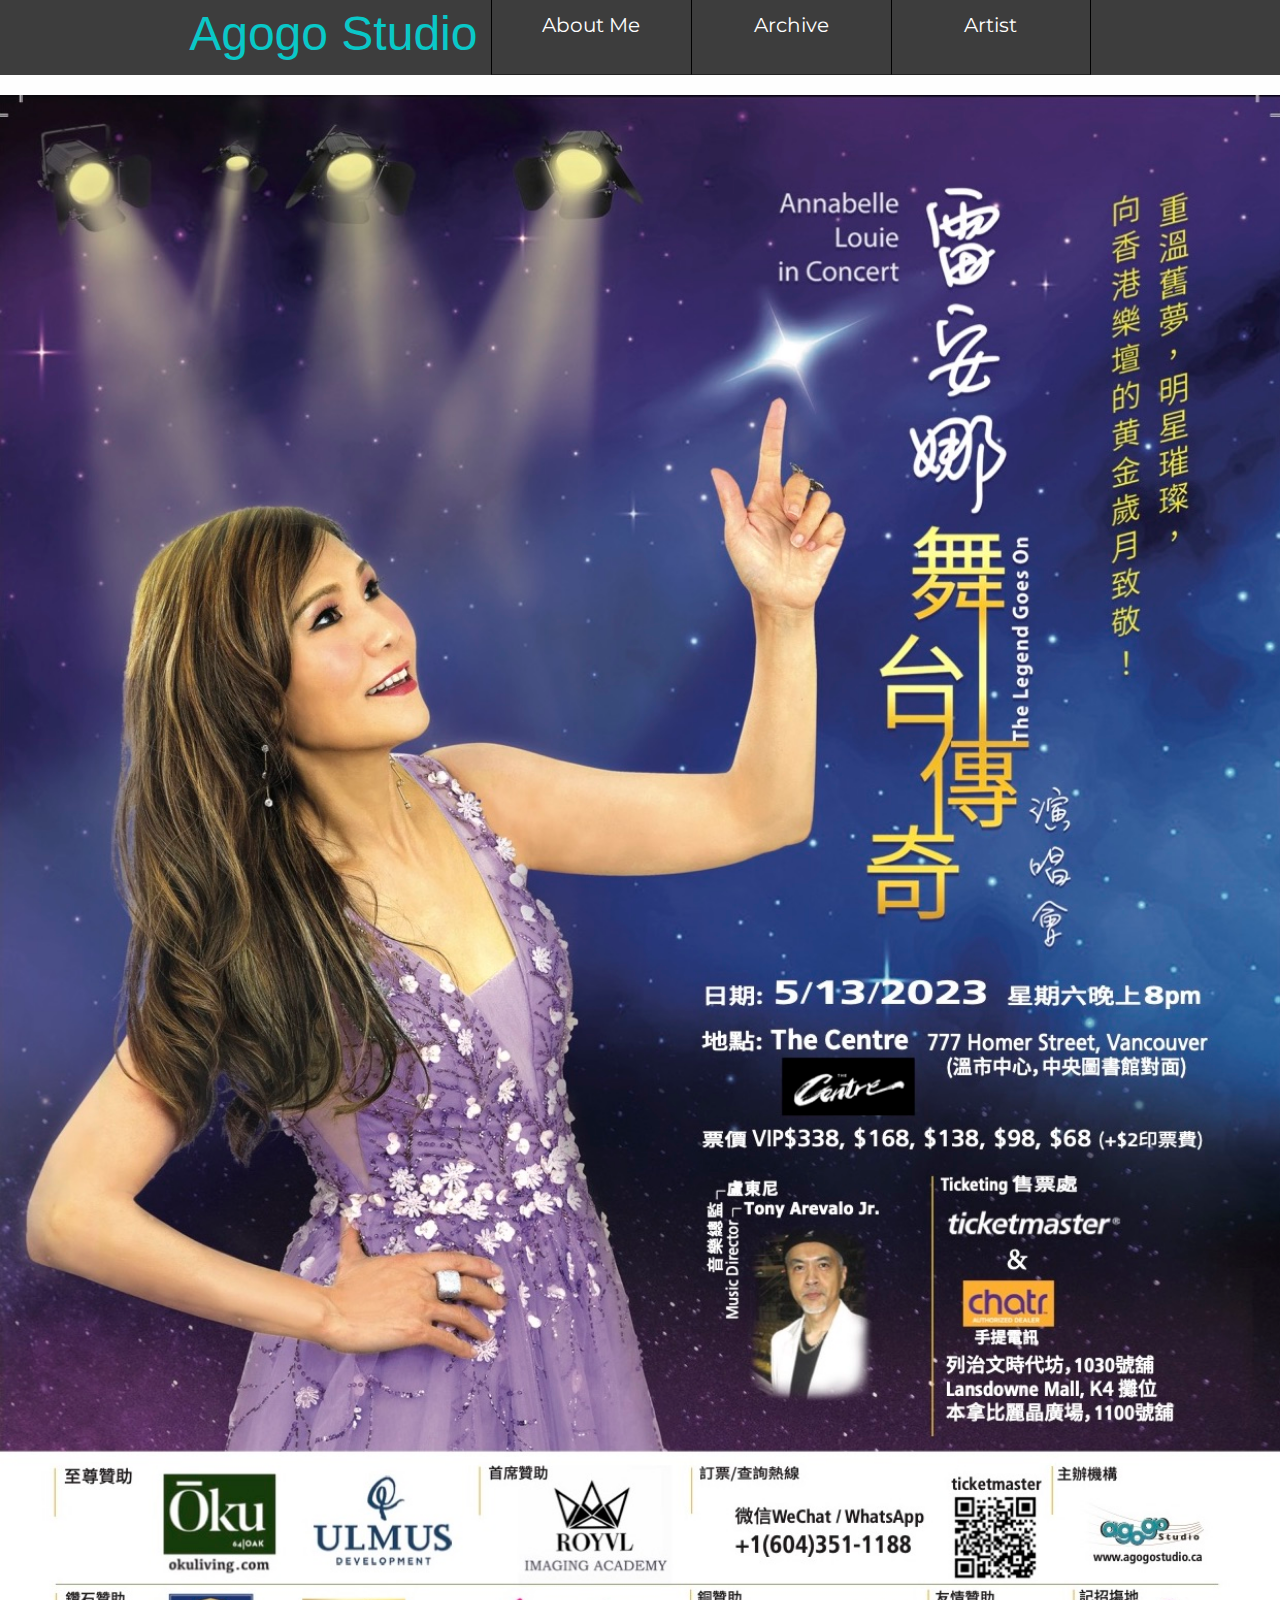
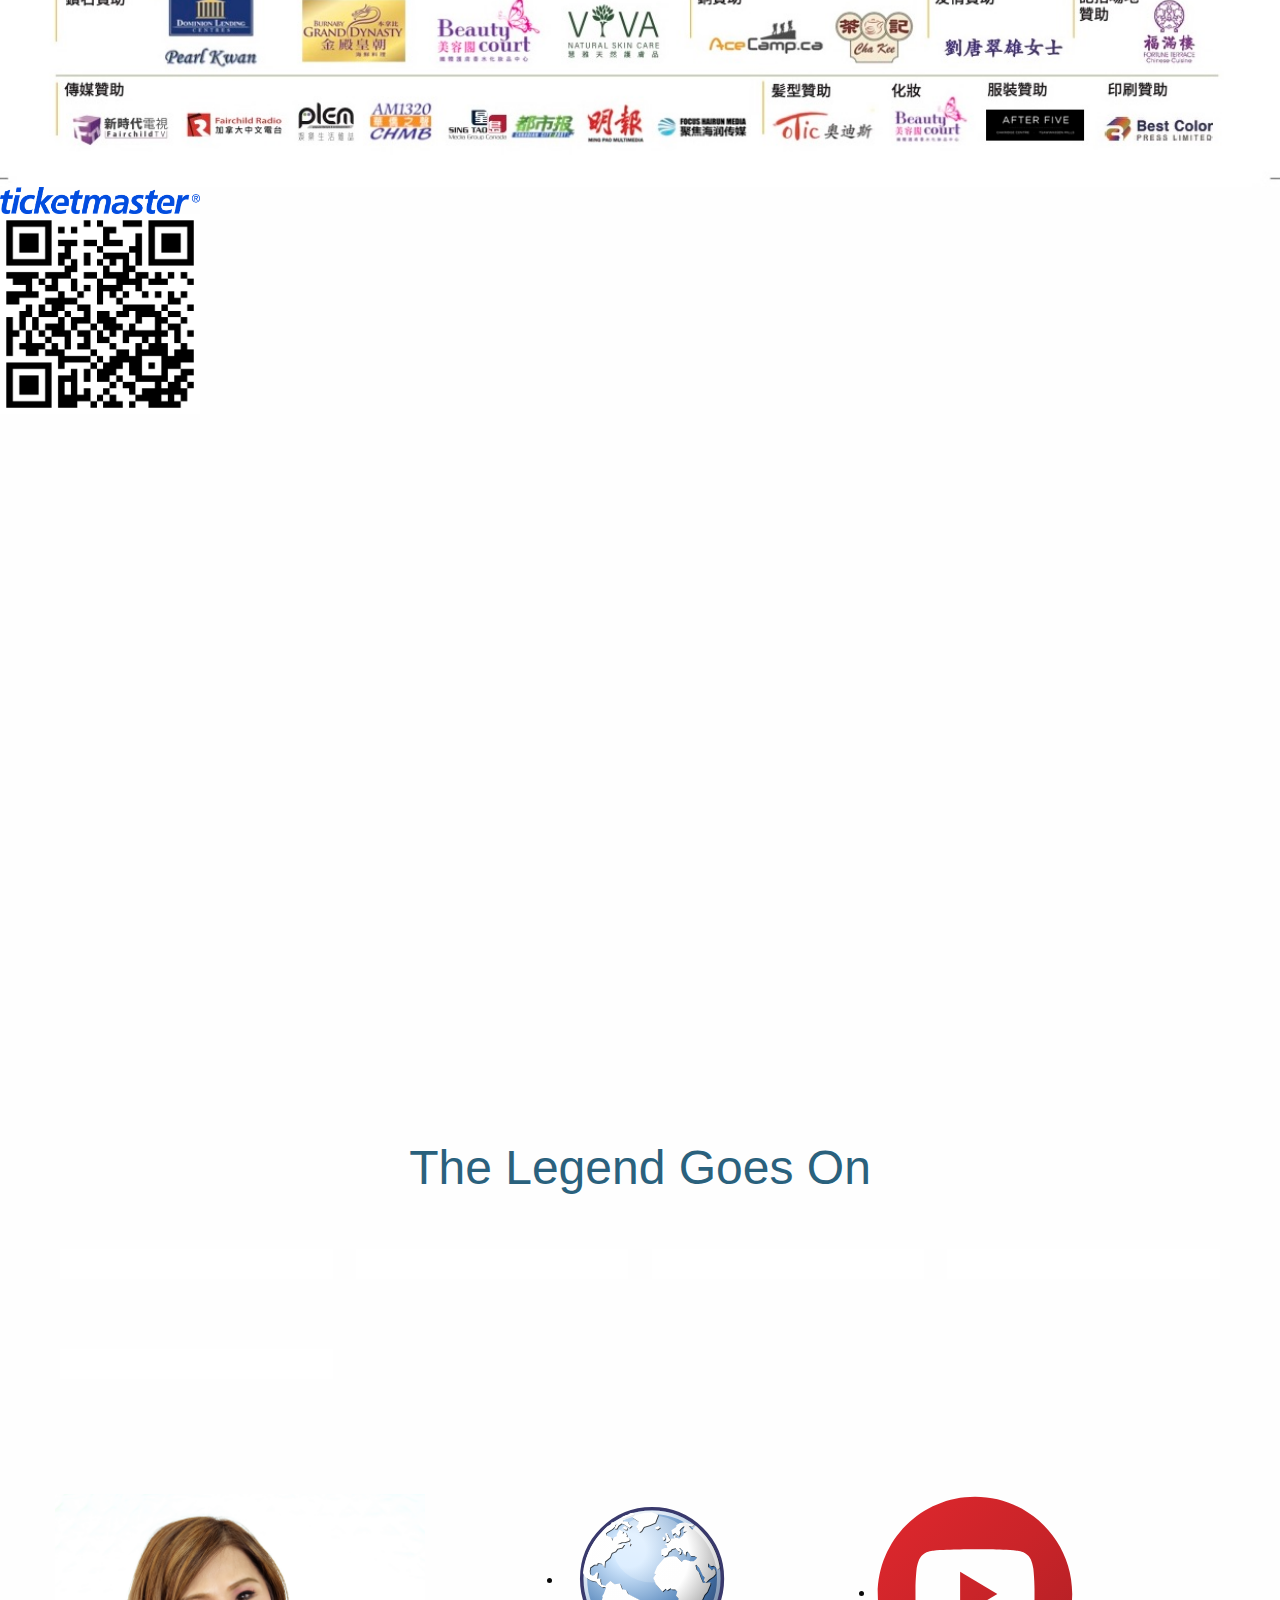
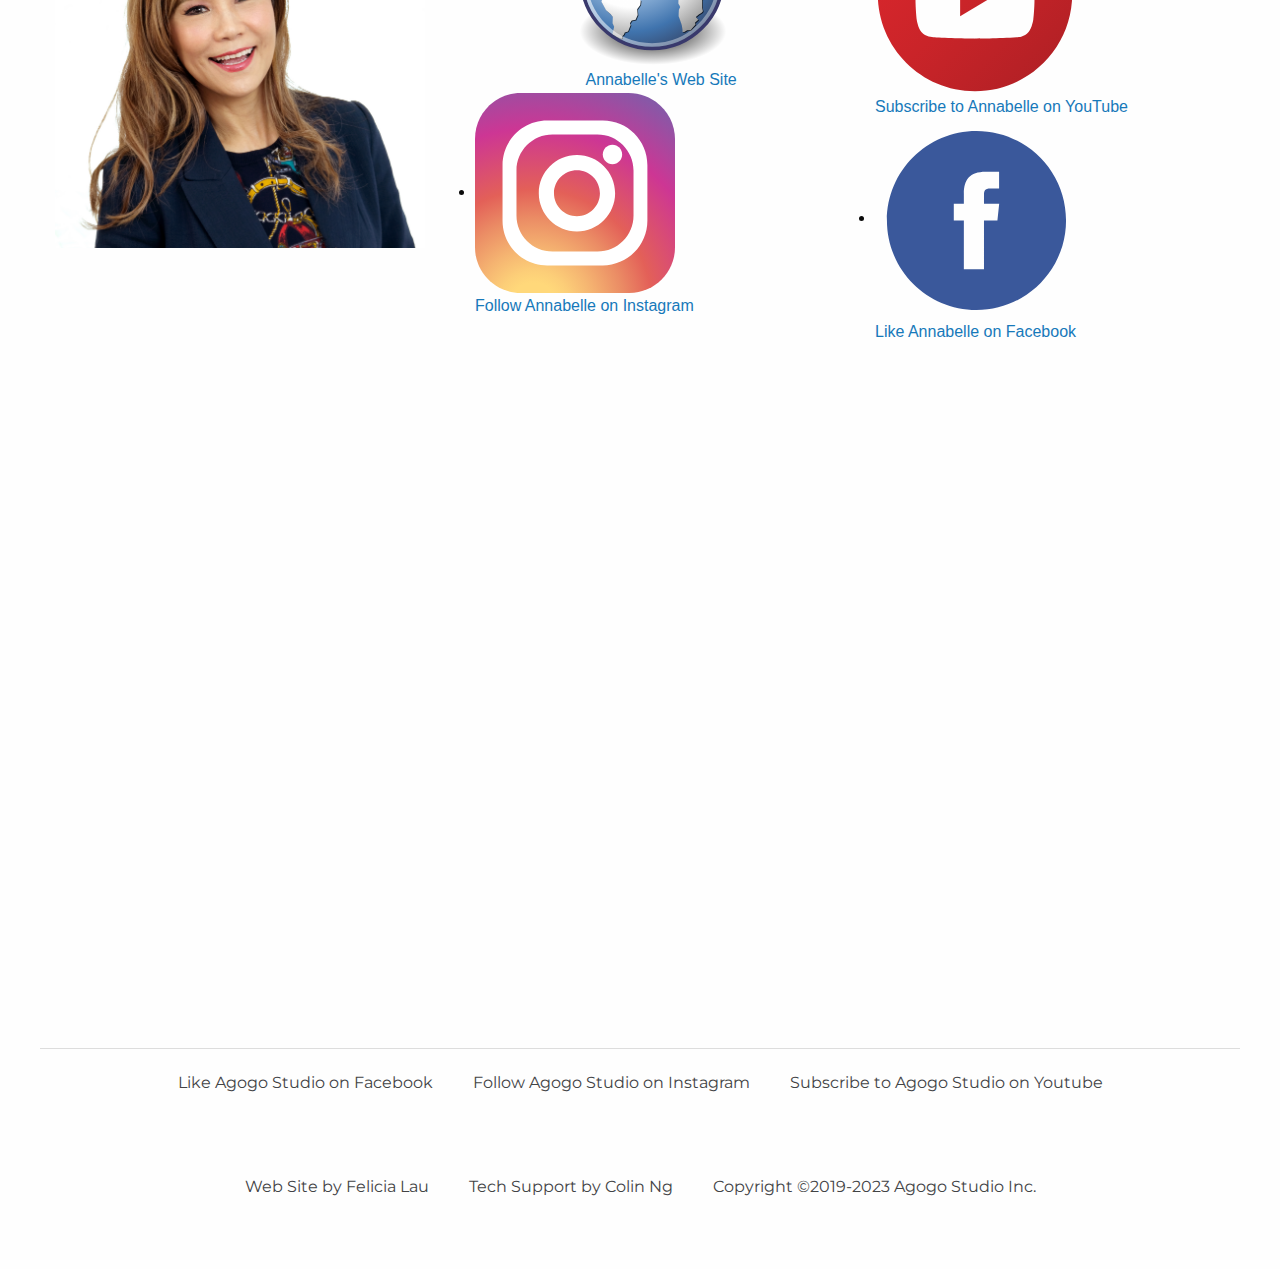
<file: index.html>
<!DOCTYPE html>
<html>

<head>
  <meta charset="utf-8">
  <meta name="viewport" content="width=device-width,initial-scale=1">
  <meta name="generator" content="Site Designer 4.0.3265">
  <title>Index</title>
  <link rel="stylesheet" href="css/foundation.min.css">
  <link rel="stylesheet" href="css/wireframe-theme.min.css">
  <script>document.createElement( "picture" );</script>
  <script class="picturefill" async="async" src="js/picturefill.min.js"></script>
  <link rel="stylesheet" href="css/main.css">
  <link rel="stylesheet" href="https://fonts.googleapis.com/css?family=Montserrat">
</head>

<body class="no-js">
  <div class="container">
    <div class="container nav-wrapper">
      <h1 class="heading-3"><span class="heading-text-1"><span class="heading-text-5">Agogo Studio</span><span class="heading-text-4">&nbsp;</span></span></h1>
      <a class="link-text nav-button" href="#AboutMe" title="">About Me</a>
      <a class="link-text nav-button" href="#UpcomingEvents" title="">Archive</a>
      <a class="link-text nav-button" href="#Artist" title="">Artist</a>
    </div>
  </div>
  <div class="container hero-section" id="UpcomingEvents">
    <div class="container"></div>
  </div>
  <div class="container container-2">
    <div class="responsive-picture">
      <picture><!--[if IE 9]><video style="display: none;"><![endif]-->
        <source srcset="./雷安娜-舞台傳奇2023%20Poster%20-%20Print.jpeg" media="(min-width: 64em)">
        <source srcset="./雷安娜-舞台傳奇2023%20Poster%20-%20Print.jpeg" media="(min-width: 52.8125em)">
        <source srcset="./雷安娜-舞台傳奇2023%20Poster%20-%20Print.jpeg" media="(min-width: 52.75em)">
        <source srcset="./雷安娜-舞台傳奇2023%20Poster%20-%20Print.jpeg" media="(min-width: 40em)">
        <source srcset="./雷安娜-舞台傳奇2023%20Poster%20-%20Print.jpeg" media="(min-width: 20em)"><!--[if IE 9]></video><![endif]-->
        <img alt="" width="1800" height="2700" src="img/picture.svg">
      </picture>
    </div><a href="https://www.ticketmaster.ca/event/11005E43A2A226DE" class="responsive-picture">
      <picture>
        <img alt="Placeholder Picture" width="1465" height="197" src="./PNGTicketmaster-Logo-Neptune-RGB.png">
      </picture>
    </a><a href="https://www.ticketmaster.ca/event/11005E43A2A226DE" class="responsive-picture">
      <picture>
        <img alt="Placeholder Picture" width="1023" height="1023" src="./Ticketmaster-2.png">
      </picture>
    </a>
    <div class="responsive-video youtube" data-original-url="https://youtu.be/mMgnJ10g8QY"><iframe src='https://www.youtube.com/embed/mMgnJ10g8QY' data-original-url='https://youtu.be/mMgnJ10g8QY' frameborder='0' allowfullscreen></iframe></div>
  </div>
  <div class="container sd-two-cols">
    <div class="container container-3"></div>
  </div>
  <div class="container surrounding-padding-col-1">
    <h1 class="heading-2"><span class="heading-text-6">The Legend Goes On</span></h1>
    <div class="container sample-60-buttons-cont twelve-hundred-centered-cont">
      <div class="container sample-60-advanced-bt"></div>
      <div class="container sample-60-advanced-bt"></div>
      <div class="container sample-60-advanced-bt"></div>
      <div class="container sample-60-advanced-bt"></div>
    </div>
    <div class="container sample-60-buttons-cont twelve-hundred-centered-cont">
      <div class="container sample-60-advanced-bt"></div>
    </div>
  </div>
  <div class="container surrounding-padding-col-1">
    <h1 class="heading-2"><span class="heading-text-7"></span></h1>
    <div class="container"></div>
  </div>
  <div class="container row">
    <div class="container sd-three-cols" id="Artist">
      <div class="container">
        <div class="responsive-picture">
          <picture><!--[if IE 9]><video style="display: none;"><![endif]-->
            <source srcset="./DSCF0741_T%20copy.jpg" media="(min-width: 64em)"><!--[if IE 9]></video><![endif]--><img alt="Placeholder Picture" src="./images/annabelle1080.jpg"></picture>
        </div>
      </div>
      <div class="container">
        <ul class="list-container">
          <li class="list-item-container list-item-container-1"><a href="https://www.AnnabelleLouie.net" class="responsive-picture picture-link-1" title="Annabelle's Web Site">
              <picture><!--[if IE 9]><video style="display: none;"><![endif]-->
                <source srcset="./socialicons/iconfinder_internet-web-browser_118810.svg" media="(min-width: 40em)"><!--[if IE 9]></video><![endif]--><img alt="Annabelle's Web Site" src="./socialicons/iconfinder_internet-web-browser_118810.svg"></picture>
            </a>
            <a class="link-text" href="https://www.AnnabelleLouie.net" title="Annabelle Louie, 雷安娜">&nbsp; &nbsp; &nbsp;Annabelle's Web Site</a>
          </li>
          <li class="list-item-container"><a href="https://www.instagram.com/annabellefanspage/" class="responsive-picture" title="Follow Annabelle on Instagram">
              <picture><img alt="Follow Annabelle on Instagram" src="./socialicons/iconfinder_25_social_2609558.svg"></picture>
            </a>
            <a class="link-text" href="https://www.instagram.com/louieannabelle/" title="Follow Annabelle on Instagram">Follow Annabelle on Instagram</a>
          </li>
        </ul>
      </div>
      <div class="container">
        <ul class="list-container">
          <li class="list-item-container"><a href="https://www.youtube.com/c/AnnabelleLouie%E9%9B%B7%E5%AE%89%E5%A8%9C" class="responsive-picture" title="Subscribe to Annabelle on YouTube">
              <picture><img alt="Subscribe to Annabelle on YouTube" src="./socialicons/iconfinder_YouTube_570623.svg"></picture>
            </a>
            <a class="link-text" href="https://www.youtube.com/channel/UCrNIAfDZkyalTh3SAWBFnfQ" title="Subscribe to Annabelle on YouTube">Subscribe to Annabelle on YouTube</a>
          </li>
          <li class="list-item-container"><a href="https://www.facebook.com/Annabelle-%E9%9B%B7%E5%AE%89%E5%A8%9C-588341244991422/?modal=admin_todo_tour" class="responsive-picture" title="Like Annabelle on Facebook">
              <picture><img alt="Like Annabelle on Facebook" src="./socialicons/iconfinder_facebook_circle_color_107175.svg"></picture>
            </a>
            <a class="link-text" href="https://www.facebook.com/annabelle.louie.3" title="Like Annabelle on Facebook">Like Annabelle on Facebook</a>
          </li>
        </ul>
      </div>
    </div>
  </div>
  <div class="container footer">
    <div class="container">
      <div class="responsive-video youtube" data-original-url="https://youtu.be/AZhFrUE-SeQ"><iframe src='https://www.youtube.com/embed/AZhFrUE-SeQ' data-original-url='https://youtu.be/AZhFrUE-SeQ' frameborder='0' allowfullscreen></iframe></div>
    </div>
    <div class="rule">
      <hr>
    </div>
    <div class="container footer-nav" id="AboutMe">
      <a class="link-text footer-nav" href="https://www.facebook.com/agogostudio.ca/?modal=admin_todo_tour" target="_blank">Like Agogo Studio on Facebook</a>
      <a class="link-text footer-nav" href="https://www.instagram.com/agogostudioca/">Follow Agogo Studio on Instagram</a>
      <a class="link-text footer-nav" href="https://www.youtube.com/channel/UCrNIAfDZkyalTh3SAWBFnfQ">Subscribe to Agogo Studio on Youtube</a>
    </div>
    <div class="container footer-nav" id="AboutMe-copy-1">
      <a class="link-text footer-nav" href="#">Web Site by Felicia Lau</a>
      <a class="link-text footer-nav" href="#">Tech Support by Colin Ng</a>
      <a class="link-text footer-nav" href="#">Copyright ©2019-2023 Agogo Studio Inc.</a>
    </div>
  </div>
  <script src="js/jquery.min.js"></script>
  <script src="js/outofview.js"></script>
  <script src="js/what-input.min.js"></script>
  <script src="js/foundation.min.js"></script>
  <script>$(document).foundation();</script>
</body>

</html>
</file>
<file: css/main.css>
/* Text Elements */

h1 span.heading-text-4 {
  color: #0b750a;
}

h1 span.heading-text-1 {
  color: #0ac8c8;
}

h1.heading-3 {
  background-color: #3d3d3d;
  text-align: center;
}

h1 span.heading-text-6 {
  color: #2a617d;
}

h1 span.heading-text-7 {
  color: #2a617d;
}

h1.heading-2 {
  text-align: center;
}

a.link-text.nav-button {
  display: block;
  padding-top: 10px;
  padding-bottom: 10px;
  border-top-color: rgba(0, 0, 0, .4);
  border-bottom: .0625rem solid rgba(0, 0, 0, .4);
  background-color: #3d3d3d;
  color: #fff;
  text-align: center;
  font-size: 20px;
  font-family: 'Montserrat', cursive;
}

a.link-text.footer-nav {
  padding: 10px 20px;
  color: #424345;
  font-family: 'Montserrat', cursive;
}

a.link-text.nav-button:hover {
  background-color: #000;
}

/* Layout Elements */

.container.footer-nav {
  display: -webkit-box;
  display: -webkit-flex;
  display:    -moz-box;
  display: -ms-flexbox;
  display:         flex;
  -ms-flex-pack: center;
  -ms-flex-align: center;
  margin-bottom: 60px;

  -webkit-flex-wrap: wrap;
      -ms-flex-wrap: wrap;
          flex-wrap: wrap;
  -webkit-box-align: center;
  -webkit-align-items: center;
     -moz-box-align: center;
          align-items: center;
  -webkit-box-pack: center;
  -webkit-justify-content: center;
     -moz-box-pack: center;
          justify-content: center;
}

.container.sd-two-cols {
  display: -webkit-box;
  display: -webkit-flex;
  display:    -moz-box;
  display: -ms-flexbox;
  display:         flex;
}

.container.nav-wrapper {
  background-color: rgba(32, 18, 18, .81);
}

div.responsive-picture {
  max-width: none;
}

@media screen and (min-width: 20rem) {
  /* Text Elements */

  h1.heading-2 {
    color: #2a617d;
    text-align: center;
  }

  h1.heading-3 {
    background-color: #3d3d3d;
    text-align: center;
  }

  h1 span.heading-text-5 {
    color: #0ac8c8;
  }

  /* Layout Elements */

  .container.sd-two-cols {
    display: -webkit-box;
    display: -webkit-flex;
    display:    -moz-box;
    display: -ms-flexbox;
    display:         flex;
    max-width: 75%;
  }

  .container.surrounding-padding-col-1 {
    padding: 10vw 40px;
  }

  .container.sample-60-buttons-cont.twelve-hundred-centered-cont {
    display: -webkit-box;
    display: -webkit-flex;
    display:    -moz-box;
    display: -ms-flexbox;
    display:         flex;
    -webkit-flex-direction: column;
        -ms-flex-direction: column;
            flex-direction: column;
    -ms-flex-pack: justify;
    margin-right: auto;
    margin-left: auto;

    -webkit-box-orient: vertical;
    -webkit-box-direction: normal;
       -moz-box-orient: vertical;
       -moz-box-direction: normal;
    -webkit-box-pack: justify;
    -webkit-justify-content: space-between;
       -moz-box-pack: justify;
            justify-content: space-between;
  }

  .container.sample-60-advanced-bt {
    display: -webkit-box;
    display: -webkit-flex;
    display:    -moz-box;
    display: -ms-flexbox;
    display:         flex;
    -webkit-flex-direction: column;
        -ms-flex-direction: column;
            flex-direction: column;
    -ms-flex-pack: justify;
    padding-top: 10px;
    padding-bottom: 20px;
    padding-left: 1px;
    width: 100%;

    -webkit-box-orient: vertical;
    -webkit-box-direction: normal;
       -moz-box-orient: vertical;
       -moz-box-direction: normal;
    -webkit-box-pack: justify;
    -webkit-justify-content: space-between;
       -moz-box-pack: justify;
            justify-content: space-between;
  }

  .container.nav-wrapper {
    background-color: #3d3d3d;
  }
}

@media screen and (min-width: 39.875rem) {
  /* Text Elements */

  h1.heading-3 {
    background-color: transparent;
  }
}

@media screen and (min-width: 40rem) {
  /* Text Elements */

  h1.heading-2 {
    color: #2a617d;
    text-align: center;
  }

  a.link-text.nav-button {
    padding-right: 20px;
    padding-left: 20px;
    width: 200px;
    border-left: .0625rem solid #000;
  }

  a.link-text.nav-button:last-of-type {
    border-right: .0625rem solid #000;
  }

  /* Layout Elements */

  .container.nav-wrapper {
    display: -webkit-box;
    display: -webkit-flex;
    display:    -moz-box;
    display: -ms-flexbox;
    display:         flex;
    -ms-flex-pack: center;
    background-color: #3d3d3d;

    -webkit-box-pack: center;
    -webkit-justify-content: center;
       -moz-box-pack: center;
            justify-content: center;
  }

  .container.container-2 {
    padding-top: 20px;
  }

  .container.sd-two-cols {
    display: -webkit-box;
    display: -webkit-flex;
    display:    -moz-box;
    display: -ms-flexbox;
    display:         flex;
    -ms-flex-pack: start;
    max-width: 75%;

    -webkit-box-pack: start;
    -webkit-justify-content: flex-start;
       -moz-box-pack: start;
            justify-content: flex-start;
  }

  .container.surrounding-padding-col-1 {
    padding: 10vw 40px;
  }

  .container.sample-60-buttons-cont.twelve-hundred-centered-cont {
    display: -webkit-box;
    display: -webkit-flex;
    display:    -moz-box;
    display: -ms-flexbox;
    display:         flex;
    -webkit-flex-direction: row;
        -ms-flex-direction: row;
            flex-direction: row;
    -ms-flex-pack: justify;
    margin-right: auto;
    margin-left: auto;

    -webkit-flex-wrap: wrap;
        -ms-flex-wrap: wrap;
            flex-wrap: wrap;
    -webkit-box-pack: justify;
    -webkit-justify-content: space-between;
       -moz-box-pack: justify;
            justify-content: space-between;
    -webkit-box-orient: horizontal;
    -webkit-box-direction: normal;
       -moz-box-orient: horizontal;
       -moz-box-direction: normal;
  }

  .container.sample-60-advanced-bt {
    display: -webkit-box;
    display: -webkit-flex;
    display:    -moz-box;
    display: -ms-flexbox;
    display:         flex;
    -webkit-flex-direction: column;
        -ms-flex-direction: column;
            flex-direction: column;
    -ms-flex-pack: justify;
    padding: 20px 20px 10px 10px;
    min-width: 100px;
    min-height: 10px;
    width: 45%;

    -webkit-box-orient: vertical;
    -webkit-box-direction: normal;
       -moz-box-orient: vertical;
       -moz-box-direction: normal;
    -webkit-flex-wrap: wrap;
        -ms-flex-wrap: wrap;
            flex-wrap: wrap;
    -webkit-box-pack: justify;
    -webkit-justify-content: space-between;
       -moz-box-pack: justify;
            justify-content: space-between;
  }
}

@media screen and (min-width: 52.75rem) {
  /* Text Elements */

  h1.heading-2 {
    text-align: center;
  }

  /* Layout Elements */

  .container.surrounding-padding-col-1 {
    padding: 2vw 40px 10vw;
  }

  .container.sample-60-buttons-cont.twelve-hundred-centered-cont {
    display: -webkit-box;
    display: -webkit-flex;
    display:    -moz-box;
    display: -ms-flexbox;
    display:         flex;
    -webkit-flex-direction: row;
        -ms-flex-direction: row;
            flex-direction: row;
    -ms-flex-pack: justify;
    margin-right: auto;
    margin-left: auto;
    padding: 20px 20px 10px 10px;

    -webkit-flex-wrap: wrap;
        -ms-flex-wrap: wrap;
            flex-wrap: wrap;
    -webkit-box-pack: justify;
    -webkit-justify-content: space-between;
       -moz-box-pack: justify;
            justify-content: space-between;
    -webkit-box-orient: horizontal;
    -webkit-box-direction: normal;
       -moz-box-orient: horizontal;
       -moz-box-direction: normal;
  }

  .container.sample-60-advanced-bt {
    display: -webkit-box;
    display: -webkit-flex;
    display:    -moz-box;
    display: -ms-flexbox;
    display:         flex;
    -webkit-flex-direction: column;
        -ms-flex-direction: column;
            flex-direction: column;
    -ms-flex-pack: justify;
    margin: 20px 0;
    padding: 20px 20px 10px 10px;
    min-width: 100px;
    min-height: 100px;
    width: 23.5%;

    -webkit-box-orient: vertical;
    -webkit-box-direction: normal;
       -moz-box-orient: vertical;
       -moz-box-direction: normal;
    -webkit-flex-wrap: wrap;
        -ms-flex-wrap: wrap;
            flex-wrap: wrap;
    -webkit-box-pack: justify;
    -webkit-justify-content: space-between;
       -moz-box-pack: justify;
            justify-content: space-between;
  }
}

@media screen and (min-width: 64rem) {
  /* Text Elements */

  h1 span.heading-text-1 {
    color: #0ac8c8;
  }

  h1.heading-2 {
    color: #2a617d;
    text-align: center;
  }

  /* Layout Elements */

  .container.nav-wrapper {
    margin-right: auto;
    margin-left: auto;
    max-width: 1400px;
    background-color: #3d3d3d;
  }

  .container.hero-section {
    margin-right: auto;
    margin-left: auto;
    max-width: 1400px;
  }

  .container.footer {
    margin-right: auto;
    margin-left: auto;
    max-width: 1200px;
  }

  .container.sd-two-cols {
    max-width: 75%;
  }

  .container.surrounding-padding-col-1 {
    padding: 0vw 40px 3vw;
  }

  .container.sample-60-buttons-cont.twelve-hundred-centered-cont {
    display: -webkit-box;
    display: -webkit-flex;
    display:    -moz-box;
    display: -ms-flexbox;
    display:         flex;
    -webkit-flex-direction: row;
        -ms-flex-direction: row;
            flex-direction: row;
    -ms-flex-pack: justify;
    margin-right: auto;
    margin-left: auto;
    padding: 20px 20px 10px;
    min-height: 0;

    -webkit-flex-wrap: wrap;
        -ms-flex-wrap: wrap;
            flex-wrap: wrap;
    -webkit-box-pack: justify;
    -webkit-justify-content: space-between;
       -moz-box-pack: justify;
            justify-content: space-between;
    -webkit-box-orient: horizontal;
    -webkit-box-direction: normal;
       -moz-box-orient: horizontal;
       -moz-box-direction: normal;
  }

  .container.sample-60-advanced-bt {
    display: -webkit-box;
    display: -webkit-flex;
    display:    -moz-box;
    display: -ms-flexbox;
    display:         flex;
    -webkit-flex-direction: column;
        -ms-flex-direction: column;
            flex-direction: column;
    -ms-flex-pack: justify;
    margin-top: 20px;
    margin-bottom: 20px;
    padding: 20px 20px 10px;
    min-width: 100px;
    min-height: 0;
    width: 23.5%;
    background-color: #fff;
    -webkit-transition-delay: 0s;
       -moz-transition-delay: 0s;
         -o-transition-delay: 0s;
            transition-delay: 0s;
    -webkit-transition-timing-function: ease-out;
       -moz-transition-timing-function: ease-out;
         -o-transition-timing-function: ease-out;
            transition-timing-function: ease-out;
    -webkit-transition-duration: .25s;
       -moz-transition-duration: .25s;
         -o-transition-duration: .25s;
            transition-duration: .25s;
    -webkit-transition-property: -webkit-transform;
       -moz-transition-property:         transform, -moz-transform;
         -o-transition-property:      -o-transform;
            transition-property: -webkit-transform;
            transition-property:         transform;
            transition-property:         transform, -webkit-transform, -moz-transform, -o-transform;

    -webkit-box-orient: vertical;
    -webkit-box-direction: normal;
       -moz-box-orient: vertical;
       -moz-box-direction: normal;
    -webkit-flex-wrap: wrap;
        -ms-flex-wrap: wrap;
            flex-wrap: wrap;
    -webkit-box-pack: justify;
    -webkit-justify-content: space-between;
       -moz-box-pack: justify;
            justify-content: space-between;
  }

  .container.container-3 {
    background-image: url('https://red-resources.coffeecup.com/storage/common/url-placeholder.png');
    background-attachment: scroll;
    background-position: left top;
    background-clip: border-box;
    background-origin: padding-box;
    background-size: auto auto;
    background-repeat: no-repeat;

    background-blend-mode: normal;
  }

  .container.sample-60-advanced-bt:hover {
    display: -webkit-box;
    display: -webkit-flex;
    display:    -moz-box;
    display: -ms-flexbox;
    display:         flex;
    -webkit-flex-direction: column;
        -ms-flex-direction: column;
            flex-direction: column;
    -ms-flex-pack: justify;
    margin-top: 20px;
    margin-bottom: 20px;
    padding: 20px 20px 10px;
    min-width: 100px;
    min-height: 0;
    width: 23.5%;
    background-color: #fff;
    -webkit-transition-timing-function: ease;
       -moz-transition-timing-function: ease;
         -o-transition-timing-function: ease;
            transition-timing-function: ease;
    -webkit-transition-duration: .25s;
       -moz-transition-duration: .25s;
         -o-transition-duration: .25s;
            transition-duration: .25s;
    -webkit-transform: scaleX(1.03) scaleY(1.02);
       -moz-transform: scaleX(1.03) scaleY(1.02);
         -o-transform: scaleX(1.03) scaleY(1.02);
            transform: scaleX(1.03) scaleY(1.02);

    -webkit-box-orient: vertical;
    -webkit-box-direction: normal;
       -moz-box-orient: vertical;
       -moz-box-direction: normal;
    -webkit-flex-wrap: wrap;
        -ms-flex-wrap: wrap;
            flex-wrap: wrap;
    -webkit-box-pack: justify;
    -webkit-justify-content: space-between;
       -moz-box-pack: justify;
            justify-content: space-between;
  }

  li.list-item-container.list-item-container-1 {
    justify-self: center;
    -webkit-align-self: auto;
    -ms-flex-item-align: auto;
            align-self: auto;
  }

  a.responsive-picture.picture-link-1 {
    justify-self: center;
  }
}
</file>
<file: css/wireframe-theme.min.css>
blockquote,body,button,dd,div,dl,dt,form,h1,h2,h3,h4,h5,h6,input,li,ol,p,pre,select,td,textarea,th,ul{font-family:'Helvetica Neue',Helvetica,Arial,sans-serif}body{border:none;max-width:none;margin:0 auto;position:relative;min-height:100vh}.row{border:none}.container,.container-fluid,.form-container,.link-container,.subgrid,[class*=callout]{min-width:10px}.link-container,label.label-container{display:block}li.list-item-link{width:auto;max-width:none;min-width:0;min-height:0;background-color:transparent}.responsive-picture{width:100%;overflow:hidden;max-width:200px;display:block}.responsive-picture picture{max-width:none;display:block;line-height:0}.responsive-picture img{width:100%;height:100%}.placeholder-hero{background-color:lightgrey;text-align:left;padding:10px 0 10px 20px}h1.hero-header{color:#464646}p.hero-tagline{color:#646464;font-style:normal;padding:0}.social-media{display:block}.social-media *{font-family:coffeecup-font-icons!important;color:#444;background-color:transparent}.social-media li{display:inline;padding:2px}.social-element{display:inline-block;text-align:center}.social-element a.social-label{text-align:center;font-family:Georgia,Times,'Times New Roman',serif;display:block}a.social-image{background-color:#525252;border-radius:3px;max-width:32px;display:inline-block}a.social-image img{margin:0 auto;max-width:100%;display:block}span.text-element{display:block;line-height:1.2;font-size:.875em}a.glyph,span.glyph{display:block;text-decoration:none}a.glyph i,span.glyph i{line-height:1}.image-for-button{height:auto;overflow:hidden;width:100%;max-width:24px;display:inline-block;vertical-align:inherit}.image-for-button picture{max-width:none;height:auto;display:block;line-height:0}.image-for-button img{width:100%}button.button-glyph,button.button-image{font-family:'Helvetica Neue',Helvetica,Arial,sans-serif}a.glyph-for-button,span.glyph-for-button{font-size:22px;text-decoration:none}a.glyph-for-button i,span.glyph-for-button i{line-height:1}a[class*=link-button] .image-for-button{vertical-align:middle}button[data-coffeebuilder-button][data-disabled]{opacity:.25;cursor:not-allowed}.responsive-video{position:relative;padding-bottom:56.25%;height:0;overflow:hidden;max-width:100%}.responsive-video.square{padding-bottom:120%;max-width:initial}.responsive-video embed,.responsive-video iframe,.responsive-video object{position:absolute;top:0;left:0;width:100%;height:100%}video{width:50%;background-color:#000}audio{display:inline-block;-webkit-box-sizing:border-box;box-sizing:border-box;background-color:transparent;padding:0 20px 30px;height:95px;width:50%;margin:10px}a{-webkit-transition-delay:0s;transition-delay:0s;-webkit-transition-timing-function:ease;transition-timing-function:ease;-webkit-transition-duration:0s;transition-duration:0s;-webkit-transition-property:all;transition-property:all}a.link-image-1-1,a.link-image-1-2,a.link-image-2-1,a.link-image-3-2,a.link-image-4-3{display:block;max-width:200px}a.link-image-1-1 img,a.link-image-1-2 img,a.link-image-2-1 img,a.link-image-3-2 img,a.link-image-4-3 img{max-width:200px;width:100%}.rule{padding:5px 0;width:100%;margin:7px 0}.rule hr{margin:0;padding:0;border:none;border-top:1px solid #ddd;width:100%;max-width:none}code{font-family:Consolas,monaco,monospace}form.paypal-button,form.paypal-image{display:inline-block;padding:0;overflow:hidden}form.paypal-button button{padding:.85em 1em;color:inherit;cursor:inherit;display:block;margin:0;width:100%;height:100%}form.paypal-image input[type=image]{width:100%;margin:0}.bg-full-screen-container{position:fixed;top:0;right:0;bottom:0;left:0;z-index:-100;overflow:hidden}video.full-screen-video{position:absolute;top:0;right:0;bottom:0;left:0;z-index:-100;width:100%;height:100%;background-color:transparent;object-fit:cover}.bg-content-size-container{position:relative;display:block;overflow:hidden;margin:0;min-height:100px;width:100%}video.content-size-video{position:absolute;top:0;right:0;bottom:0;left:0;z-index:-1;width:100%;height:100%;background-color:transparent;object-fit:cover}.button.dropdown{border-top-style:none;border-top-color:inherit}.button.dropdown::after{border-color:transparent;border-top-color:inherit}.button.dropdown.hollow.alert::after,.button.dropdown.hollow.primary::after,.button.dropdown.hollow.secondary::after,.button.dropdown.hollow.success::after,.button.dropdown.hollow.warning::after,.button.dropdown.hollow::after{border-top-color:inherit}.accordion-menu .is-accordion-submenu-parent:not(.has-submenu-toggle)>a::after,.submenu-toggle::after{border-color:transparent;border-top-color:inherit}.drilldown .is-drilldown-submenu-parent>a::after,.drilldown.align-left .is-drilldown-submenu-parent>a::after{border-color:transparent;border-left-color:inherit}.drilldown .js-drilldown-back>a::before,.drilldown.align-right .is-drilldown-submenu-parent>a::after{border-color:transparent;border-right-color:inherit}.dropdown.menu>li.is-dropdown-submenu-parent>a::after{border-color:transparent;border-top-color:inherit}.dropdown.menu.vertical>li.opens-left>a::after{border-color:transparent;border-right-color:inherit}.dropdown.menu.vertical>li.opens-right>a::after{border-color:transparent;border-left-color:inherit}.dropdown.menu.medium-horizontal>li.is-dropdown-submenu-parent>a::after{border-color:transparent;border-top-color:inherit}.dropdown.menu.medium-vertical>li.opens-left>a::after{border-color:transparent;border-right-color:inherit}.dropdown.menu.medium-vertical>li.opens-right>a::after{border-color:transparent;border-left-color:inherit}.dropdown.menu.large-horizontal>li.is-dropdown-submenu-parent>a::after{border-color:transparent;border-top-color:inherit}.dropdown.menu.large-vertical>li.opens-left>a::after{border-color:transparent;border-right-color:inherit}.dropdown.menu.large-vertical>li.opens-right>a::after{border-color:transparent;border-left-color:inherit}.is-dropdown-submenu .is-dropdown-submenu-parent.opens-left>a::after{border-color:transparent;border-right-color:inherit}.is-dropdown-submenu .is-dropdown-submenu-parent.opens-right>a::after{border-color:transparent;border-left-color:inherit}.tooltip.bottom::before{border-color:transparent;border-bottom-color:inherit}.tooltip.top::before{border-color:transparent;border-top-color:inherit}.tooltip.left::before{border-color:transparent;border-left-color:inherit}.tooltip.right::before{border-color:transparent;border-right-color:inherit}textarea{resize:none}input[type=range]{display:block;width:100%;margin:0 0 1rem;height:2.4375rem}.label-container span.text-element{display:inline-block;font-size:1em}.container.sd-four-cols,.container.sd-three-cols,.container.sd-two-cols{display:grid;max-width:75rem;padding-right:.625rem;padding-left:.625rem;margin-right:auto;margin-left:auto}@media screen and (min-width:40rem){.container.sd-four-cols,.container.sd-three-cols,.container.sd-two-cols{padding-right:.9375rem;padding-left:.9375rem;grid-column-gap:1.875rem}.container.sd-two-cols{grid-template-columns:1fr 1fr}.container.sd-three-cols{grid-template-columns:1fr 1fr 1fr}.container.sd-four-cols{grid-template-columns:1fr 1fr;grid-template-rows:auto auto}}@media screen and (min-width:64rem){.container.sd-four-cols{grid-template-columns:1fr 1fr 1fr 1fr}}
</file>
